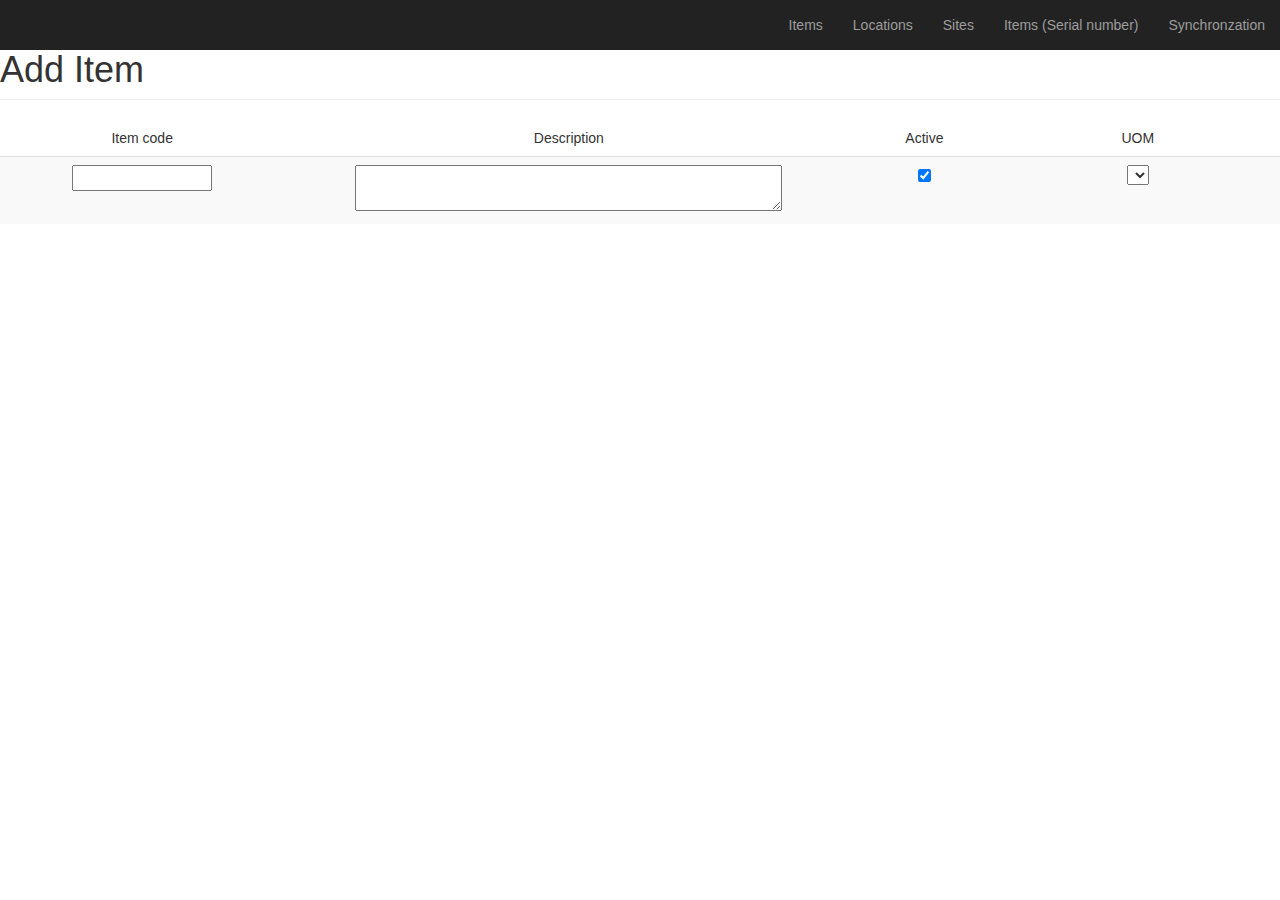
<file: additem.html>
<!DOCTYPE html>
<html lang="en">

  <head>
    <script src="lib/jquery.min.js"></script>
    <script type="text/javascript" src="js/indexedDB.js"></script>
    <script src="lib/bootstrap.min.js"></script>
    <script src="js/main.js"></script>
    <script src="js/items.js"></script>
    <meta charset="utf-8">
    <meta http-equiv="X-UA-Compatible" content="IE=edge">
    <meta name="viewport" content="width=device-width, initial-scale=1">
    <script src="lib/jquery.min.js"></script>
    <title>Add item</title>

    <!-- Bootstrap core CSS -->
    <link href="css/bootstrap.min.css" rel="stylesheet">
    <link href="css/style.css" rel="stylesheet">
    <script src="jqueryCookie/jquery_cookie.js"></script>
  </head>
  <form method="get" action="">
    <body onload="readInfoItem()">
      <nav class="navbar navbar-inverse navbar-fixed-top">
        <div class="container-fluid">
          <div class="navbar-header">
            <button type="button" class="navbar-toggle collapsed" data-toggle="collapse" data-target="#navbar" aria-expanded="false" aria-controls="navbar">
              <span class="sr-only">Toggle navigation</span>
              <span class="icon-bar"></span>
              <span class="icon-bar"></span>
              <span class="icon-bar"></span>
            </button>
          </div>
          <div id="navbar" class="navbar-collapse collapse">
            <ul class="nav navbar-nav navbar-right">
              <li><a href="#" id="searchtab" >Items</a></li>
              <li><a href="#" id="loctab" >Locations</a></li>
              <li><a href="#" id="sitestab" >Sites</a></li>
              <li><a href="#" id="serialtab" >Items (Serial number)</a></li>
              <li><a href="#" id="synchrotab" >Synchronzation</a></li>
            </ul>
          </div>
        </div>
      </nav>
      <h1 class="page-header">Add Item</h1>
      <div class="table-responsive">
        <table class="table table-striped" id="tblinfoitem">
          <thead>
            <tr>
              <td width="20%" align="center">Item code</td>
              <td width="40%" align="center">Description</td>
              <td width="10%" align="center">Active</td>
              <td width="20%" align="center">UOM</td>
            </tr>
          </thead>
          <tbody id="addLine">
            <tr>
              <td align="center"><input type="text" id="fitemcode" style="width:140px;"></td>
              <td align="center"><textarea rows="2" cols="50" id="fitemdescr"></textarea></td>
              <td align="center"><input type="checkbox" id="fitemactif" checked ></td>
              <td align="center"><select id="fuom" >
              </select></td>
            </tr>
          </tbody>
        </table>
        <table class="table table-striped" id="tblinfoitemsite" style="display:none;">
          <thead>
            <tr>
              <td align="center">Site</td>
              <td align="center">Location</td>
              <td align="center">Quantity</td>
              <td></td>
            </tr>
          </thead>
          <tbody id="locLine">
          </tbody>
          <tbody id="locAdd">
            <tr>
              <td align="center"><select id="fsite"></select></td>
              <td align="center"><select id="floc"></select></td>
              <td align="center"><input type="number" id="fqte" style="width:70px;" value="0" min="0"></td>
              <td align="center"><button onclick="addLoc()" class="btn btn-primary" type="button">Add</button></td>
            </tr>
          </tbody>
        </table>
      </div>
    </body>
  </form>
</html>
</file>
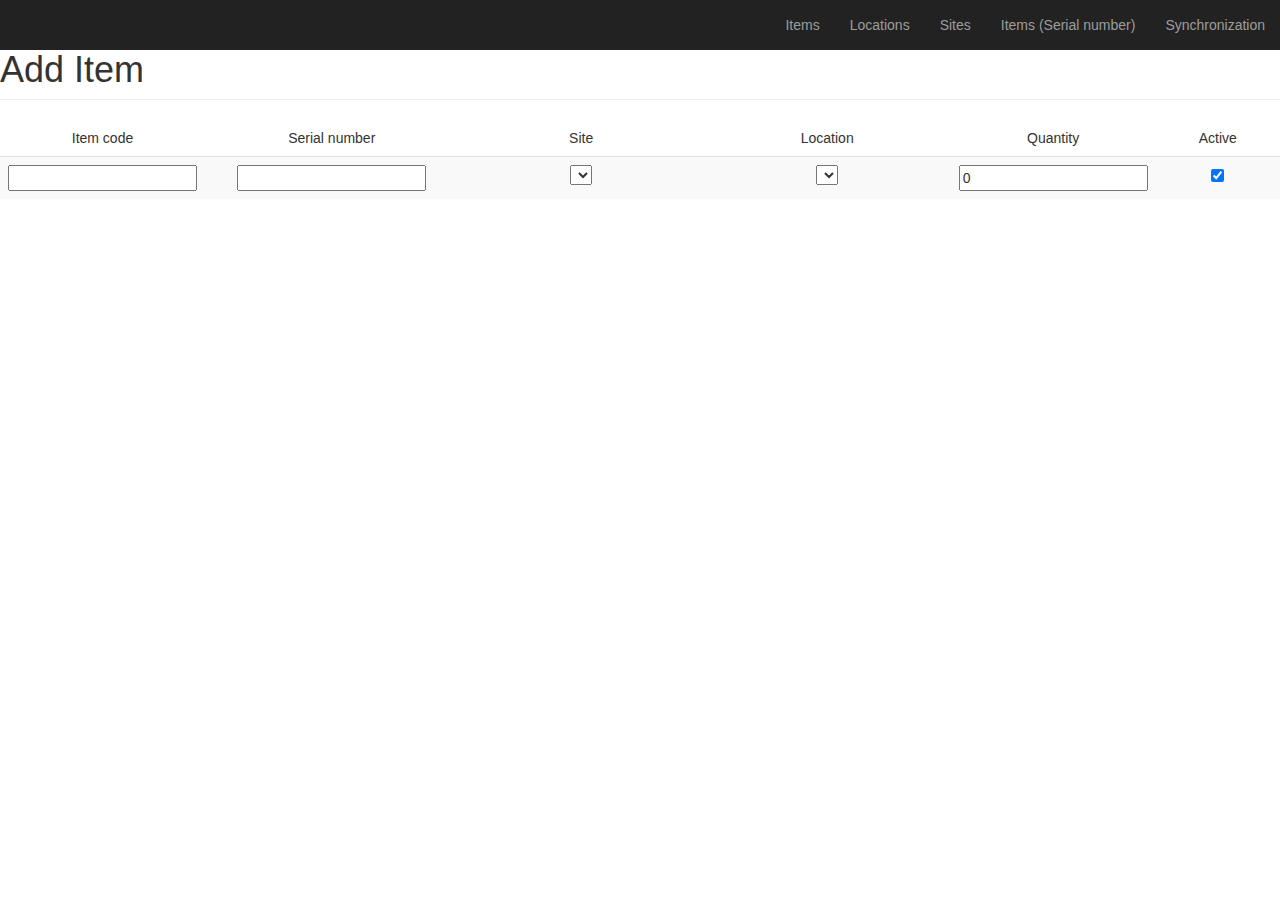
<file: additemserial.html>
<!DOCTYPE html>

<html lang="en">

  <head>
    <script src="lib/jquery.min.js"></script>
    <script src="jqueryCookie/jquery_cookie.js"></script>
    <script type="text/javascript" src="js/indexedDB.js"></script>
    <script src="lib/bootstrap.min.js"></script>
    <script src="js/main.js"></script>
    <script src="js/itemsserial.js"></script>
    <meta charset="utf-8">
    <meta http-equiv="X-UA-Compatible" content="IE=edge">
    <meta name="viewport" content="width=device-width, initial-scale=1">
    <title>Add item</title>

    <!-- Bootstrap core CSS -->
    <link href="css/bootstrap.min.css" rel="stylesheet">
    <link href="css/style.css" rel="stylesheet">
  </head>
  <form method="get" action="">
    <body onload="readInfoItem()">
      <nav class="navbar navbar-inverse navbar-fixed-top">
        <div class="container-fluid">
          <div class="navbar-header">
            <button type="button" class="navbar-toggle collapsed" data-toggle="collapse" data-target="#navbar" aria-expanded="false" aria-controls="navbar">
              <span class="sr-only">Toggle navigation</span>
              <span class="icon-bar"></span>
              <span class="icon-bar"></span>
              <span class="icon-bar"></span>
            </button>
          </div>
          <div id="navbar" class="navbar-collapse collapse">
            <ul class="nav navbar-nav navbar-right">
              <li><a href="#" id="searchtab" >Items</a></li>
              <li><a href="#" id="loctab" >Locations</a></li>
              <li><a href="#" id="sitestab" >Sites</a></li>
              <li><a href="#" id="serialtab" >Items (Serial number)</a></li>
              <li><a href="#" id="synchrotab" >Synchronization</a></li>
            </ul>
          </div>
        </div>
      </nav>
      <h1 class="page-header">Add Item</h1>
      <div class="table-responsive">
        <table class="table table-striped" id="tblinfoitem">
          <thead>
            <tr>
              <td width="15%" align="center">Item code</td>
              <td width="20%" align="center">Serial number</td>
              <td width="20%" align="center">Site</td>
              <td width="20%" align="center">Location</td>
              <td width="15%" align="center">Quantity</td>
              <td width="10%" align="center">Active</td>
            </tr>
          </thead>
          <tbody id="addLine">
            <tr>
              <td align="center"><input type="text" id="fitem" ><input type="hidden" id="fitemid" ></td>
              <td align="center"><input type="text" id="fserial"></td>
              <td align="center"><select id="fsite" ></select></td>
              <td align="center"><select id="floc" ></select></td>
              <td align="center"><input type="number" id="fqte" value ="0"min="0"></td>
              <td align="center"><input type="checkbox" id="fitemactif" checked ></td>
            </tr>
          </tbody>
        </table>
      </div>
    </body>
  </form>
</html>
</file>
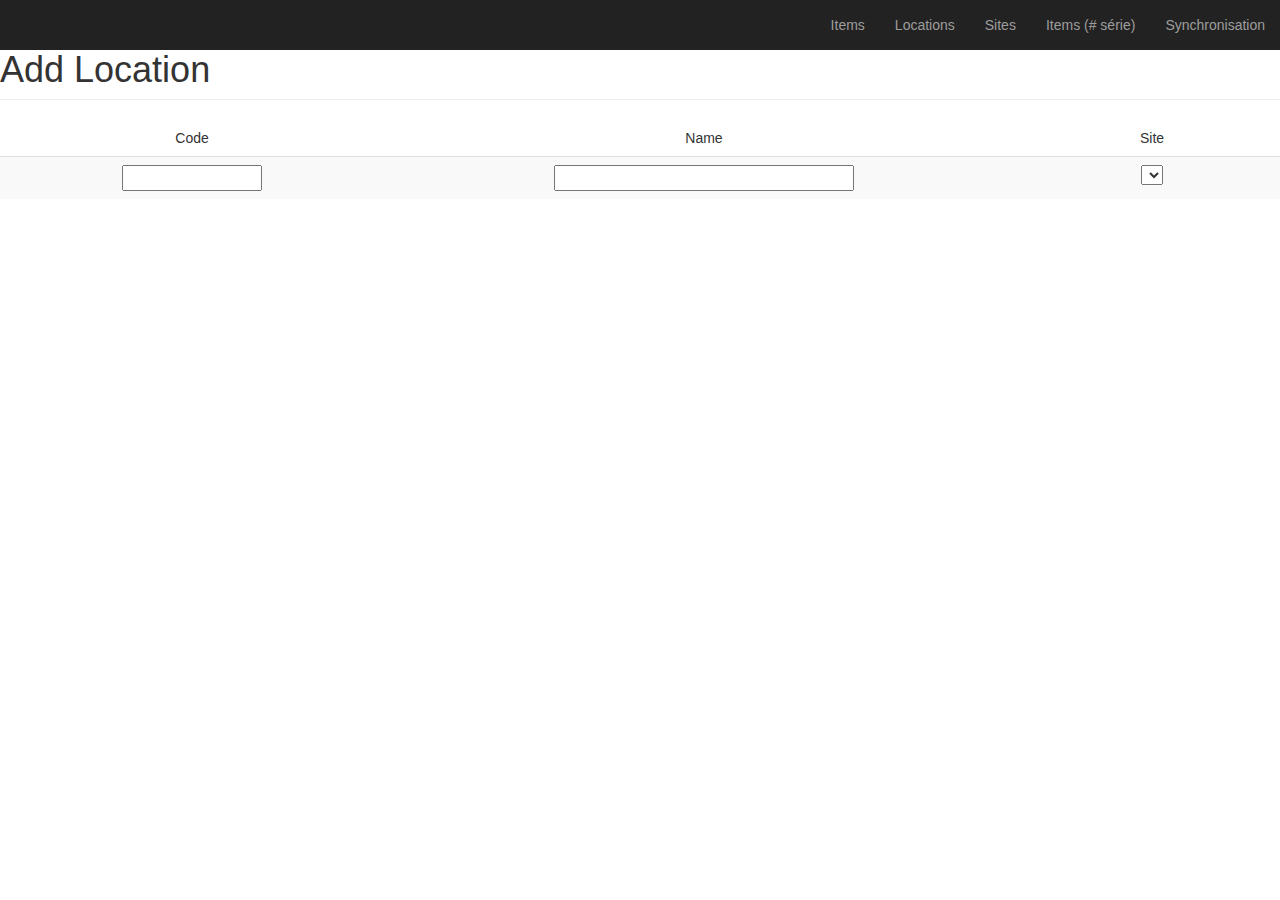
<file: addloc.html>
<!DOCTYPE html>
<html lang="en">

  <head>
    <script src="lib/jquery.min.js"></script>
    <script src="jqueryCookie/jquery_cookie.js"></script>
    <script type="text/javascript" src="js/indexedDB.js"></script>
    <script src="lib/bootstrap.min.js"></script>
    <script src="js/main.js"></script>
    <script src="js/location.js"></script>
    <meta charset="utf-8">
    <meta http-equiv="X-UA-Compatible" content="IE=edge">
    <meta name="viewport" content="width=device-width, initial-scale=1">
    <title>Add loc</title>

    <!-- Bootstrap core CSS -->
    <link href="css/bootstrap.min.css" rel="stylesheet">
    <link href="css/style.css" rel="stylesheet">
  </head>
  <form method="get" action="">
    <body onload="readInfoLoc()">
      <nav class="navbar navbar-inverse navbar-fixed-top">
        <div class="container-fluid">
          <div class="navbar-header">
            <button type="button" class="navbar-toggle collapsed" data-toggle="collapse" data-target="#navbar" aria-expanded="false" aria-controls="navbar">
              <span class="sr-only">Toggle navigation</span>
              <span class="icon-bar"></span>
              <span class="icon-bar"></span>
              <span class="icon-bar"></span>
            </button>
          </div>
          <div id="navbar" class="navbar-collapse collapse">
            <ul class="nav navbar-nav navbar-right">
              <li><a href="#" id="searchtab" >Items</a></li>
              <li><a href="#" id="loctab" >Locations</a></li>
              <li><a href="#" id="sitestab" >Sites</a></li>
              <li><a href="#" id="serialtab" >Items (# série)</a></li>
              <li><a href="#" id="synchrotab" >Synchronisation</a></li>
            </ul>
          </div>
        </div>
      </nav>
      <h1 class="page-header">Add Location</h1>
      <div class="table-responsive">
        <table class="table table-striped" id="tblinfoloc">
          <thead>
            <tr>
              <td width="30%" align="center">Code</td>
              <td width="50%" align="center">Name</td>
              <td width="20%" align="center">Site</td>
            </tr>
          </thead>
          <tbody>
            <tr>
              <td align="center"><input type="text" id="floccode" style="width:140px;"></td>
              <td align="center"><input type="text" id="flocname" style="width:300px;"></td>
              <td align="center"><select id="fsites" >
              </select></td>
            </tr>
          </tbody>
        </table>
      </div>
    </body>
  </form>
</html>
</file>
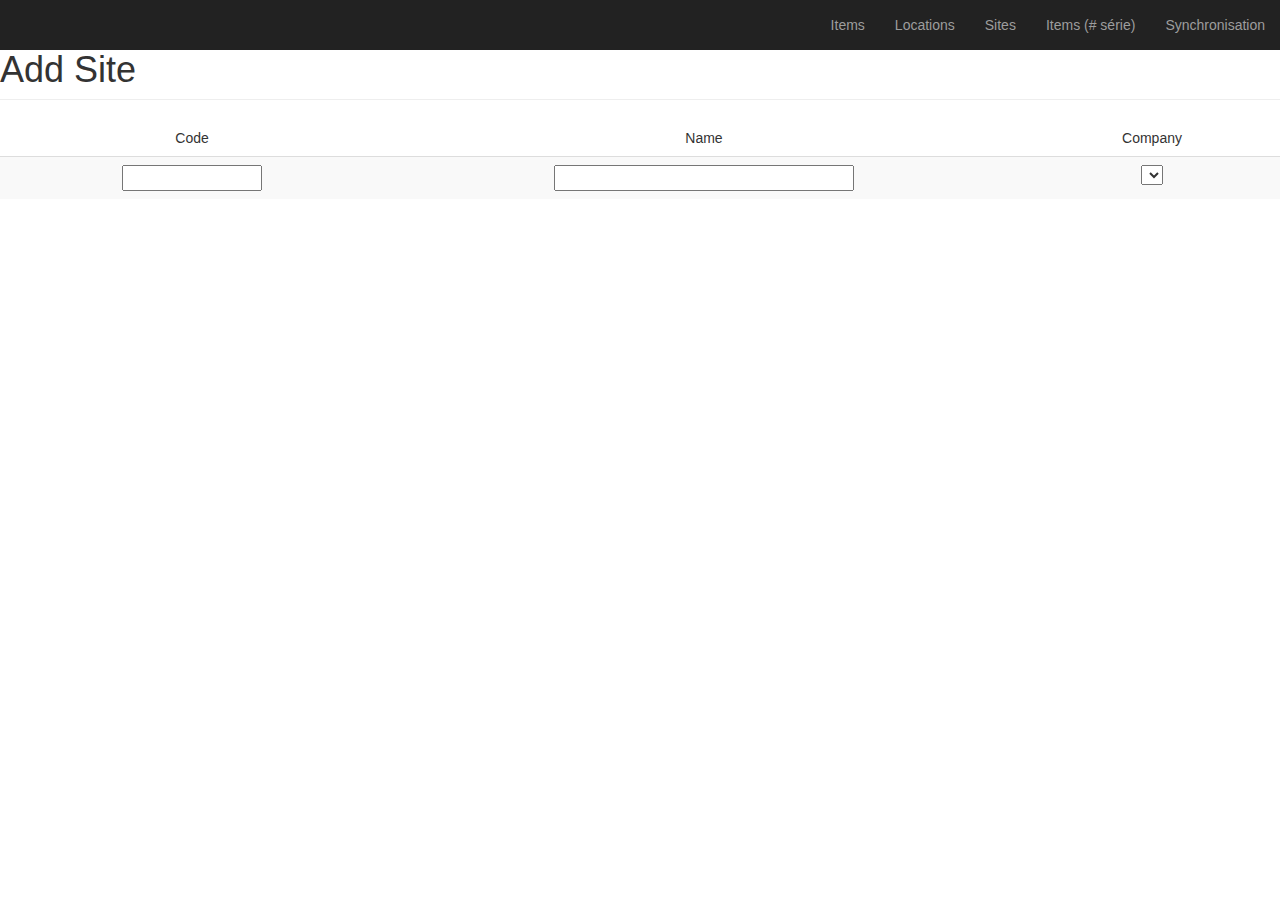
<file: addsite.html>
<!DOCTYPE html>
<html lang="en">

  <head>
    <script src="lib/jquery.min.js"></script>
    <script src="jqueryCookie/jquery_cookie.js"></script>
    <script type="text/javascript" src="js/indexedDB.js"></script>
    <script src="lib/bootstrap.min.js"></script>
    <script src="js/main.js"></script>
    <script src="js/site.js"></script>
    <meta charset="utf-8">
    <meta http-equiv="X-UA-Compatible" content="IE=edge">
    <meta name="viewport" content="width=device-width, initial-scale=1">
    <title>Add site</title>

    <!-- Bootstrap core CSS -->
    <link href="css/bootstrap.min.css" rel="stylesheet">
    <link href="css/style.css" rel="stylesheet">
  </head>
  <form method="get" action="">
    <body onload="readInfoSite()">
      <nav class="navbar navbar-inverse navbar-fixed-top">
        <div class="container-fluid">
          <div class="navbar-header">
            <button type="button" class="navbar-toggle collapsed" data-toggle="collapse" data-target="#navbar" aria-expanded="false" aria-controls="navbar">
              <span class="sr-only">Toggle navigation</span>
              <span class="icon-bar"></span>
              <span class="icon-bar"></span>
              <span class="icon-bar"></span>
            </button>
          </div>
          <div id="navbar" class="navbar-collapse collapse">
            <ul class="nav navbar-nav navbar-right">
              <li><a href="#" id="searchtab" >Items</a></li>
              <li><a href="#" id="loctab" >Locations</a></li>
              <li><a href="#" id="sitestab" >Sites</a></li>
              <li><a href="#" id="serialtab" >Items (# série)</a></li>
              <li><a href="#" id="synchrotab" >Synchronisation</a></li>
            </ul>
          </div>
        </div>
      </nav>
      <h1 class="page-header">Add Site</h1>
      <div class="table-responsive">
        <table class="table table-striped" id="tblinfosite">
          <thead>
            <tr>
              <td width="30%" align="center">Code</td>
              <td width="50%" align="center">Name</td>
              <td width="20%" align="center">Company</td>
            </tr>
          </thead>
          <tbody>
            <tr>
              <td align="center"><input type="text" id="fsitecode" style="width:140px;"></td>
              <td align="center"><input type="text" id="fsitename" style="width:300px;"></td>
              <td align="center"><select id="fcie" >
              </select></td>
            </tr>
          </tbody>
        </table>
      </div>
    </body>
  </form>
</html>
</file>
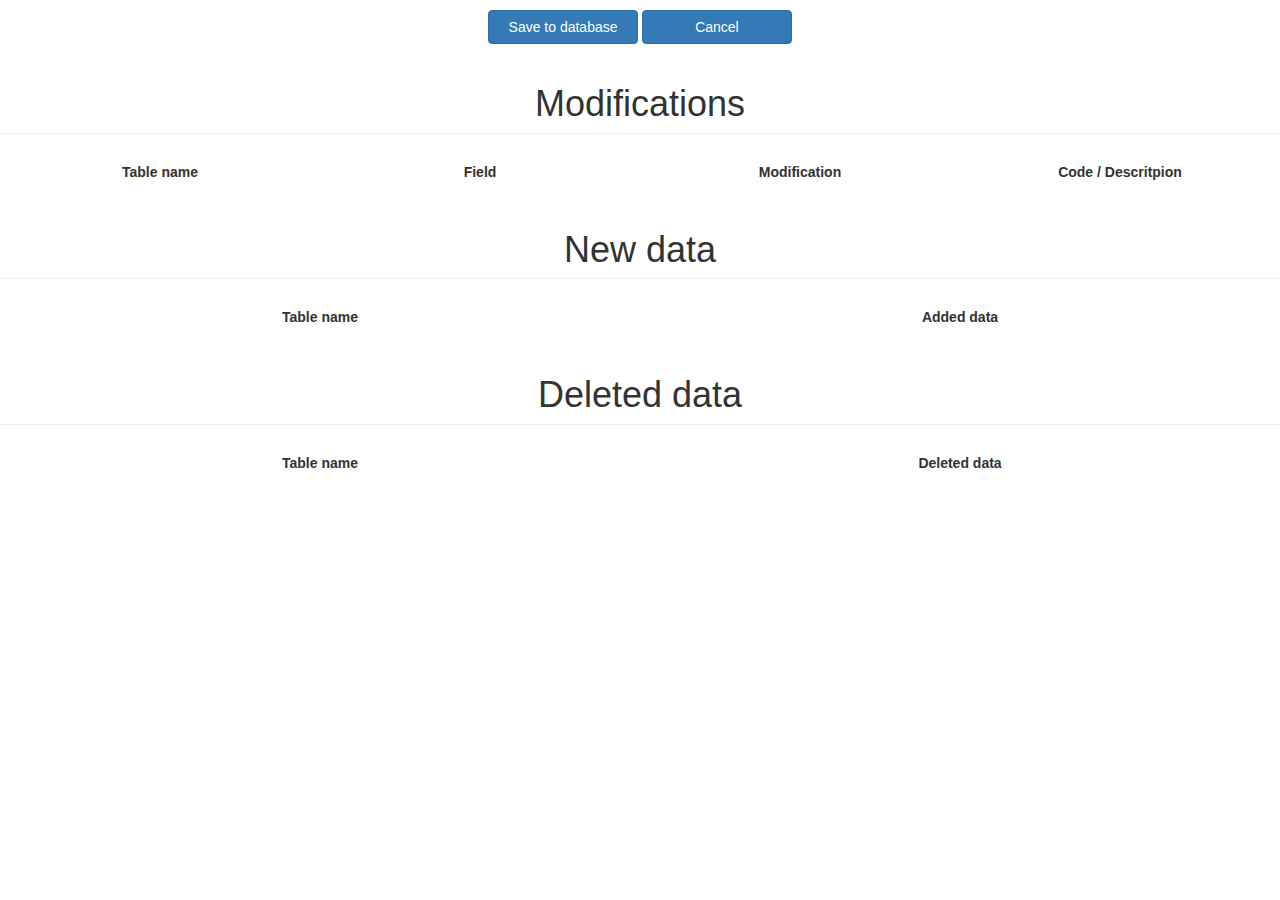
<file: modifications.html>
<!DOCTYPE html>
<html lang="en">

  <head>
    <script src="lib/jquery.min.js"></script>
    <script src="jqueryCookie/jquery_cookie.js"></script>
    <script src="js/main.js"></script>
    <script src="lib/bootstrap.min.js"></script>
    <meta charset="utf-8">
    <meta http-equiv="X-UA-Compatible" content="IE=edge">
    <meta name="viewport" content="width=device-width, initial-scale=1">
    <script src="js/modifications.js"></script>
    <script type="text/javascript" src="js/ajaxSQLDB.js"></script>
    <script type="text/javascript" src="js/indexedDB.js"></script>
    <title>Modifications</title>
    <!-- Bootstrap core CSS -->
    <link href="css/bootstrap.min.css" rel="stylesheet">
    <link href="css/style.css" rel="stylesheet">
  </head>
  <body  onload="showModifs();">
  <div align="center">
  <button onclick="endSync()"  class="btn btn-primary btn-width" id="sync" type="button">Save to database</button>
  <button onclick="window.close();"  class="btn btn-primary btn-width" type="button">Cancel</button>
  </div>
  <h1 class="page-header" align="center" >Modifications</h1>
  <div  class="table-responsive">
    <table class="table table-striped tblsearch" id="tblmodif" >
      <thead>
        <tr>
          <td width="20%" align="center"><b>Table name</td>
          <td width="20%" align="center"><b>Field</td>
          <td width="20%" align="center"><b>Modification</td>
          <td width="20%" align="center"><b>Code / Descritpion</td>
        </tr>
      </thead>
      <tbody>
      </tbody>
    </table>
      <h1 class="page-header" align="center" >New data</h1>
    <table class="table table-striped tblsearch" id="tblajout" >
      <thead>
        <tr>
          <td width="33%" align="center"><b>Table name</td>
          <td width="33%" align="center"><b>Added data</td>
        </tr>
      </thead>
      <tbody>
      </tbody>
    </table>
    <h1 class="page-header" align="center" >Deleted data</h1>
  <table class="table table-striped tblsearch" id="tbldelete" >
    <thead>
      <tr>
        <td width="33%" align="center"><b>Table name</td>
        <td width="33%" align="center"><b>Deleted data </td>
      </tr>
    </thead>
    <tbody>
    </tbody>
  </table>
  </div>



</body>
</html>
</file>
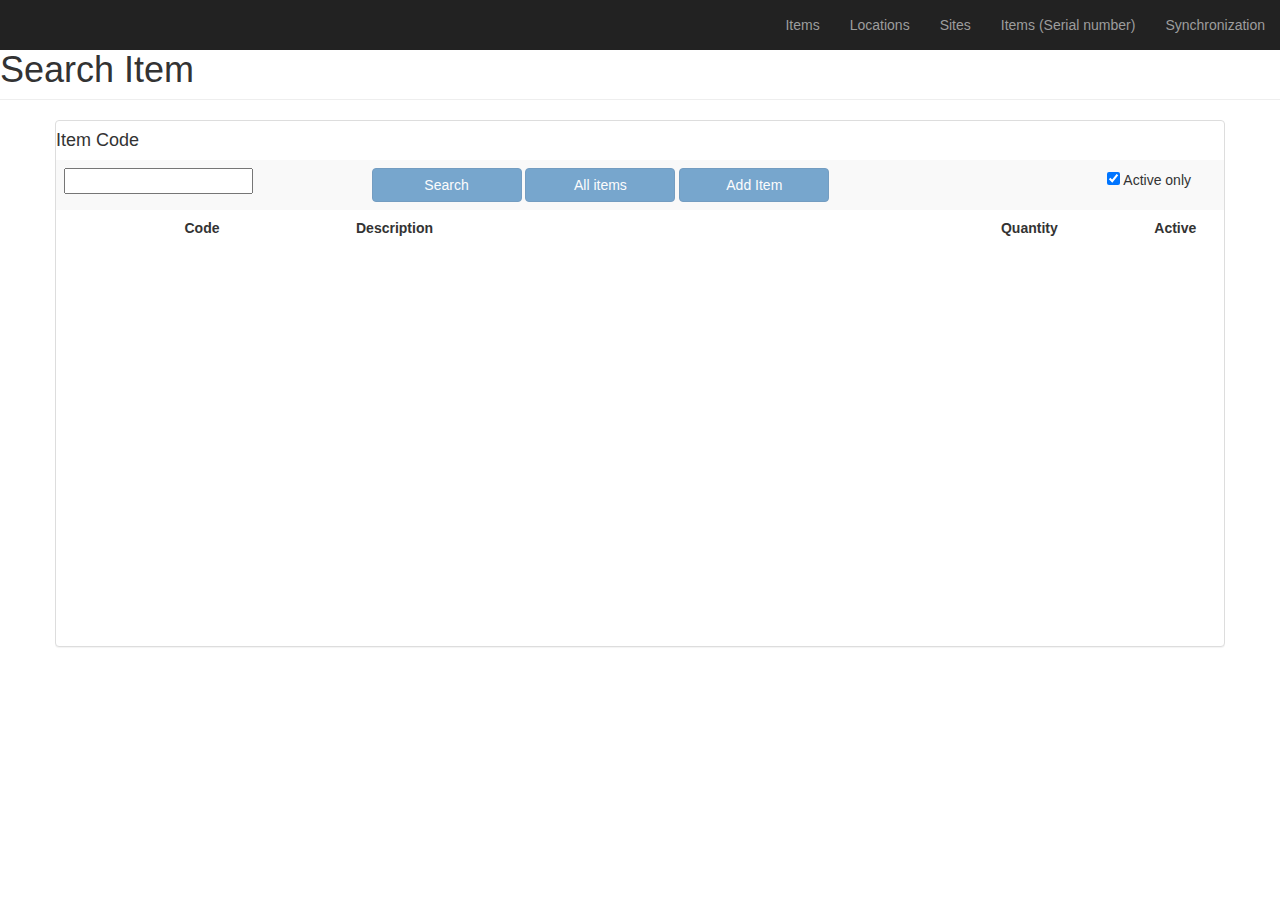
<file: searchitem.html>
<!DOCTYPE html>

<html lang="en">

  <head>
    <script src="lib/jquery.min.js"></script>
    <script src="jqueryCookie/jquery_cookie.js"></script>
    <script type="text/javascript" src="js/indexedDB.js"></script>
    <script src="lib/bootstrap.min.js"></script>
    <script src="js/main.js"></script>
    <script src="js/items.js"></script>
    <meta charset="utf-8">
    <meta http-equiv="X-UA-Compatible" content="IE=edge">
    <meta name="viewport" content="width=device-width, initial-scale=1">
    <title>Search</title>
    <!-- Bootstrap core CSS -->
    <link href="css/bootstrap.min.css" rel="stylesheet">
    <link href="css/style.css" rel="stylesheet">
  </head>
  <form method="get" action="">
    <body>
      <nav class="navbar navbar-inverse navbar-fixed-top">
        <div class="container-fluid">
          <div class="navbar-header">
            <button type="button" class="navbar-toggle collapsed" data-toggle="collapse" data-target="#navbar" aria-expanded="false" aria-controls="navbar">
              <span class="sr-only">Toggle navigation</span>
              <span class="icon-bar"></span>
              <span class="icon-bar"></span>
              <span class="icon-bar"></span>
            </button>
          </div>
          <div id="navbar" class="navbar-collapse collapse">
            <ul class="nav navbar-nav navbar-right">
              <li><a href="#" id="searchtab" >Items</a></li>
              <li><a href="#" id="loctab" >Locations</a></li>
              <li><a href="#" id="sitestab" >Sites</a></li>
              <li><a href="#" id="serialtab" >Items (Serial number)</a></li>
              <li><a href="#" id="synchrotab" >Synchronization</a></li>
            </ul>
          </div>
        </div>
      </nav>
      <div class="container-fluid" >
        <div class="row" >
          <h1 class="page-header">Search Item</h1>
          <div class="table-responsive container">
            <div class="row">
              <div class="panel panel-default">
                <h4>
                  Item Code
                </h4>
                <table class="table table-striped tblsearch">
                  <tr>
                    <td><input type="text" id="fitem"></td>
                    <td colspan="2" align="left">
                      <button onclick="readItem()" id="buttonsearch" class="btn btn-primary btn-width" type="button">Search </button>
                      <button onclick="readAllItems()" id="buttonsearchall" class="btn btn-primary btn-width" type="button">All items </button>
                      <button onclick="openItem(0)" id="buttonadd" class="btn btn-primary btn-width" type="button">Add Item </button>
                    </td>
                    <td align="center"><input type="checkbox" id="factifslm" checked > Active only</td>
                  </tr>
                </table>

                <table class="table table-striped table-fixed" id="tblsearchitems" >
                  <thead>
                    <tr>
                      <th class="col-xs-3" style="text-align:center;">Code</th>
                      <th class="col-xs-6" >Description</th>
                      <th class="col-xs-2" style="text-align:center;">Quantity</th>
                      <th class="col-xs-1" style="text-align:center;">Active</th>
                    </tr>
                  </thead>
                  <tbody id="tblsearchitemsbody">
                  </tbody>
                  <tfoot>
                  </tfoot>
                </table>
              </div>
            </div>
          </div>
        </div>
      </div>
    </body>
  </form>
</html>
</file>
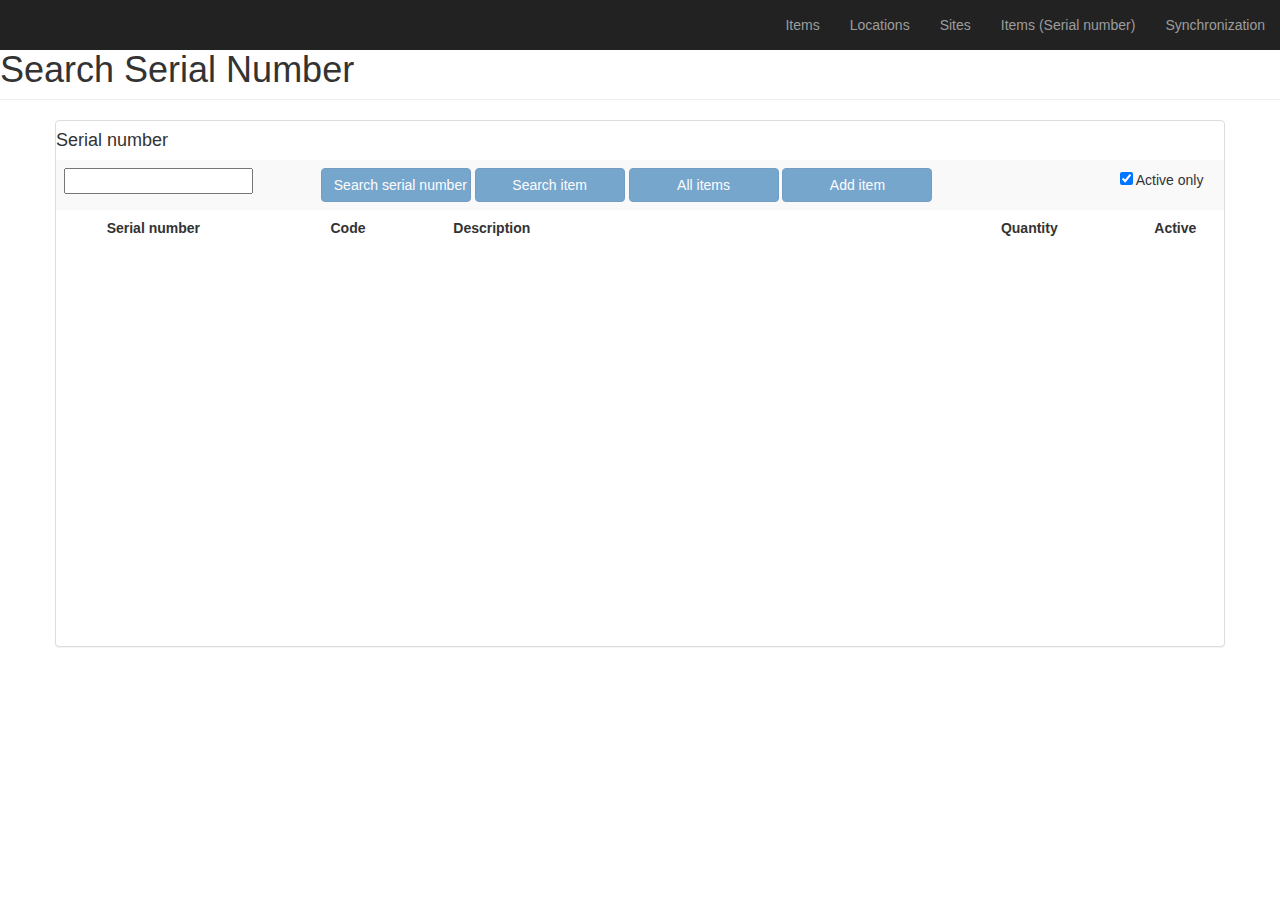
<file: searchitemserial.html>
<!DOCTYPE html>

<html lang="en">

  <head>
    <script src="lib/jquery.min.js"></script>
    <script src="jqueryCookie/jquery_cookie.js"></script>
    <script type="text/javascript" src="js/indexedDB.js"></script>
    <script src="lib/bootstrap.min.js"></script>
    <script src="js/main.js"></script>
    <script src="js/itemsserial.js"></script>
    <meta charset="utf-8">
    <meta http-equiv="X-UA-Compatible" content="IE=edge">
    <meta name="viewport" content="width=device-width, initial-scale=1">
    <title>Add item</title>

    <!-- Bootstrap core CSS -->
    <link href="css/bootstrap.min.css" rel="stylesheet">
    <link href="css/style.css" rel="stylesheet">
  </head>
  <form method="get" action="">
    <body>
      <nav class="navbar navbar-inverse navbar-fixed-top">
        <div class="container-fluid">
          <div class="navbar-header">
            <button type="button" class="navbar-toggle collapsed" data-toggle="collapse" data-target="#navbar" aria-expanded="false" aria-controls="navbar">
              <span class="sr-only">Toggle navigation</span>
              <span class="icon-bar"></span>
              <span class="icon-bar"></span>
              <span class="icon-bar"></span>
            </button>
          </div>
          <div id="navbar" class="navbar-collapse collapse">
            <ul class="nav navbar-nav navbar-right">
              <li><a href="#" id="searchtab" >Items</a></li>
              <li><a href="#" id="loctab" >Locations</a></li>
              <li><a href="#" id="sitestab" >Sites</a></li>
              <li><a href="#" id="serialtab" >Items (Serial number)</a></li>
              <li><a href="#" id="synchrotab" >Synchronization</a></li>
            </ul>
          </div>
        </div>
      </nav>
      <div class="container-fluid" >
        <div class="row" >
          <h1 class="page-header">Search Serial Number</h1>
          <div class="table-responsive container">
            <div class="row">
              <div class="panel panel-default">
                <h4>
                  Serial number
                </h4>
                <table class="table table-striped tblsearch">
                  <tr>
                    <td><input type="text" id="fitem"></td>
                    <td colspan="2" align="left">
                      <button onclick="readItem()" id="buttonsearch" class="btn btn-primary btn-width" type="button">Search serial number</button>
                      <button onclick="checkItemCode()" id="buttonsearchbyitem" class="btn btn-primary btn-width" type="button">Search item</button>
                      <button onclick="readAllItems()" id="buttonsearchall" class="btn btn-primary btn-width" type="button">All items </button>
                      <button onclick="openItemSerial(0)" id="buttonadd" class="btn btn-primary btn-width" type="button">Add item </button>
                    </td>
                    <td align="center"><input type="checkbox" id="factifslm" checked > Active only</td>
                  </tr>
                </table>

                <table class="table table-striped table-fixed" id="tblsearchitems" >
                  <thead>
                    <tr>
                      <th class="col-xs-2" style="text-align:center;">Serial number</th>
                      <th class="col-xs-2" style="text-align:center;">Code</th>
                      <th class="col-xs-5" >Description</th>
                      <th class="col-xs-2" style="text-align:center;">Quantity</th>
                      <th class="col-xs-1" style="text-align:center;">Active</th>
                    </tr>
                  </thead>
                  <tbody id="tblsearchitemsbody">
                  </tbody>
                  <tfoot>
                  </tfoot>
                </table>
              </div>
            </div>
          </div>
        </div>
      </div>
    </body>
  </form>
</html>
</file>
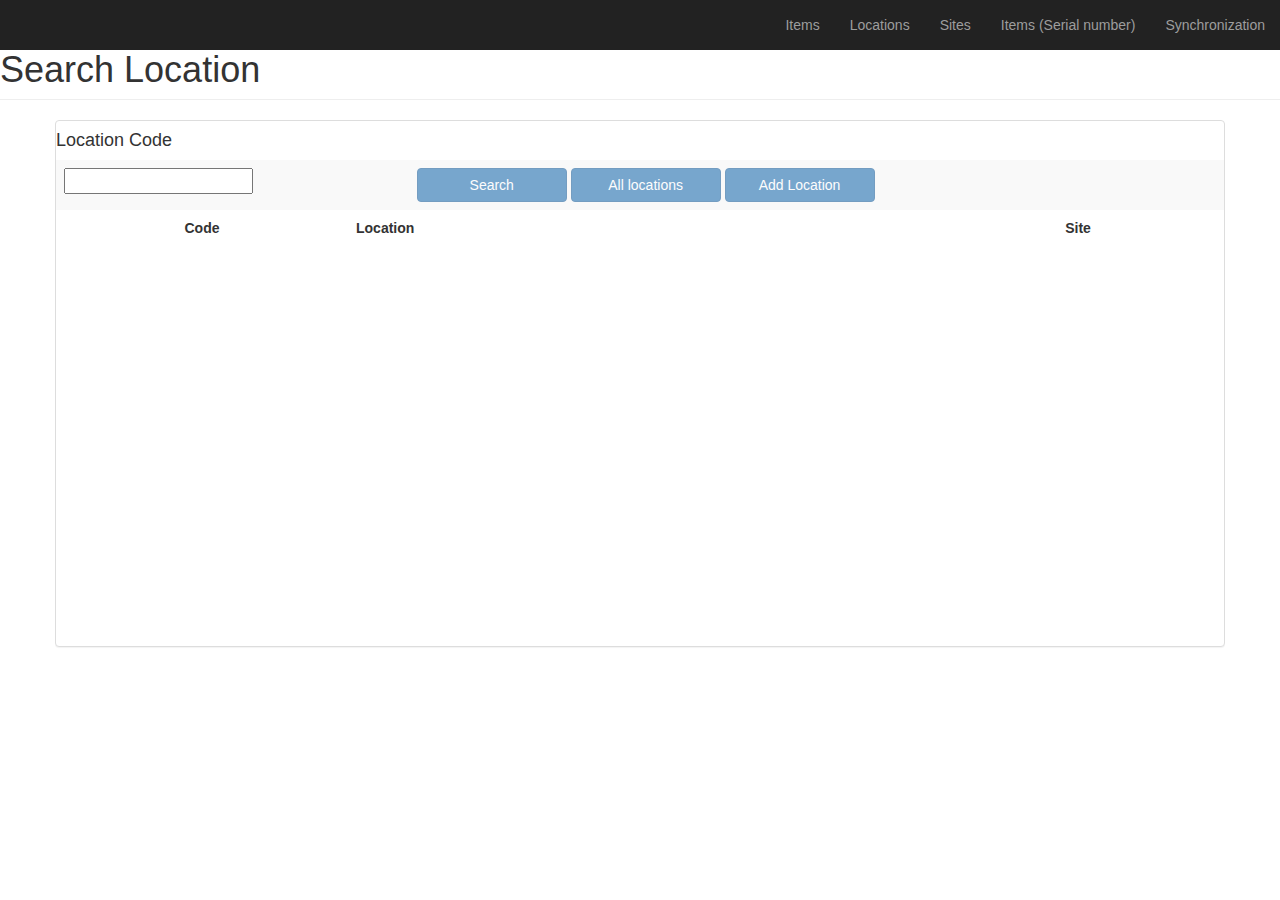
<file: searchloc.html>
<!DOCTYPE html>

<html lang="en">

  <head>
    <script src="lib/jquery.min.js"></script>
    <script src="jqueryCookie/jquery_cookie.js"></script>
    <script type="text/javascript" src="js/indexedDB.js"></script>
    <script src="lib/bootstrap.min.js"></script>
    <script src="js/main.js"></script>
    <script src="js/location.js"></script>
    <meta charset="utf-8">
    <meta http-equiv="X-UA-Compatible" content="IE=edge">
    <meta name="viewport" content="width=device-width, initial-scale=1">
    <title>Search</title>
    <!-- Bootstrap core CSS -->
    <link href="css/bootstrap.min.css" rel="stylesheet">
    <link href="css/style.css" rel="stylesheet">
  </head>
  <form method="get" action="">
    <body>
      <nav class="navbar navbar-inverse navbar-fixed-top">
        <div class="container-fluid">
          <div class="navbar-header">
            <button type="button" class="navbar-toggle collapsed" data-toggle="collapse" data-target="#navbar" aria-expanded="false" aria-controls="navbar">
              <span class="sr-only">Toggle navigation</span>
              <span class="icon-bar"></span>
              <span class="icon-bar"></span>
              <span class="icon-bar"></span>
            </button>
          </div>
          <div id="navbar" class="navbar-collapse collapse">
            <ul class="nav navbar-nav navbar-right">
              <li><a href="#" id="searchtab" >Items</a></li>
              <li><a href="#" id="loctab" >Locations</a></li>
              <li><a href="#" id="sitestab" >Sites</a></li>
              <li><a href="#" id="serialtab" >Items (Serial number)</a></li>
              <li><a href="#" id="synchrotab" >Synchronization</a></li>
            </ul>
          </div>
        </div>
      </nav>
      <div class="container-fluid" >
        <div class="row" >
          <h1 class="page-header">Search Location</h1>
          <div class="table-responsive container">
            <div class="row">
              <div class="panel panel-default">
                <h4>
                  Location Code 
                </h4>
                <table class="table table-striped tblsearch">
                  <tr>
                    <td><input type="text" id="fitem"></td>
                    <td colspan="2" align="left">
                      <button onclick="readLoc()" id="buttonsearch" class="btn btn-primary btn-width" type="button">Search </button>
                      <button onclick="readAllLocs()" id="buttonsearchall" class="btn btn-primary btn-width" type="button">All locations </button>
                      <button onclick="openLoc(0)" id="buttonadd" class="btn btn-primary btn-width" type="button">Add Location </button>
                    </td>
                  </tr>
                </table>
                <table class="table table-striped tblsearch table-fixed" id="tblsearchlocs" >
                  <thead>
                    <tr>
                      <th class="col-xs-3" style="text-align:center;">Code</th>
                      <th class="col-xs-6" >Location</th>
                      <th class="col-xs-3" style="text-align:center;">Site</th>
                    </tr>
                  </thead>
                  <tbody id="tblsearchlocsbody">
                  </tbody>
                  <tfoot>
                  </tfoot>
                </table>
              </div>
            </div>
          </div>
        </div>
      </div>
    </body>
  </form>
</html>
</file>
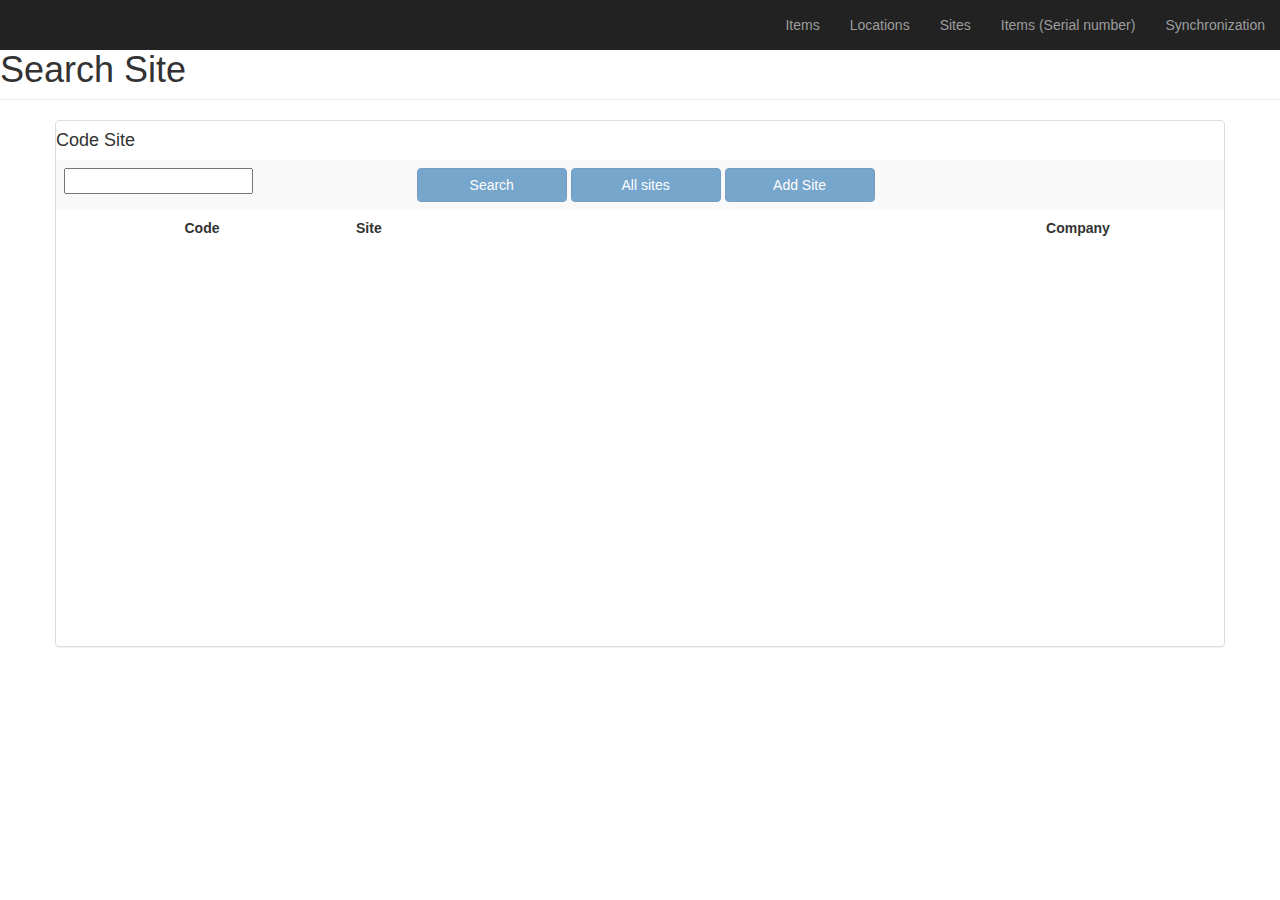
<file: searchsites.html>
<!DOCTYPE html>
<html lang="en">

  <head>
    <script src="lib/jquery.min.js"></script>
    <script src="jqueryCookie/jquery_cookie.js"></script>
    <script type="text/javascript" src="js/indexedDB.js"></script>
    <script src="lib/bootstrap.min.js"></script>
    <script src="js/main.js"></script>
    <script src="js/site.js"></script>
    <meta charset="utf-8">
    <meta http-equiv="X-UA-Compatible" content="IE=edge">
    <meta name="viewport" content="width=device-width, initial-scale=1">
    <title>Search</title>
    <!-- Bootstrap core CSS -->
    <link href="css/bootstrap.min.css" rel="stylesheet">
    <link href="css/style.css" rel="stylesheet">
  </head>

  <form method="get" action="">
    <body>
      <nav class="navbar navbar-inverse navbar-fixed-top">
        <div class="container-fluid">
          <div class="navbar-header">
            <button type="button" class="navbar-toggle collapsed" data-toggle="collapse" data-target="#navbar" aria-expanded="false" aria-controls="navbar">
              <span class="sr-only">Toggle navigation</span>
              <span class="icon-bar"></span>
              <span class="icon-bar"></span>
              <span class="icon-bar"></span>
            </button>
          </div>
          <div id="navbar" class="navbar-collapse collapse">
            <ul class="nav navbar-nav navbar-right">
              <li><a href="#" id="searchtab" >Items</a></li>
              <li><a href="#" id="loctab" >Locations</a></li>
              <li><a href="#" id="sitestab" >Sites</a></li>
              <li><a href="#" id="serialtab" >Items (Serial number)</a></li>
              <li><a href="#" id="synchrotab" >Synchronization</a></li>
            </ul>
          </div>
        </div>
      </nav>
      <div class="container-fluid" >
        <div class="row" >
          <h1 class="page-header">Search Site</h1>
          <div class="table-responsive container">
            <div class="row">
              <div class="panel panel-default">
                <h4>
                  Code Site
                </h4>
                <table class="table table-striped tblsearch">
                  <tr>
                    <td><input type="text" id="fitem"></td>
                    <td colspan="2" align="left">
                      <button onclick="readSite()" id="buttonsearch" class="btn btn-primary btn-width" type="button">Search </button>
                      <button onclick="readAllSites()" id="buttonsearchall" class="btn btn-primary btn-width" type="button">All sites </button>
                      <button onclick="openSite(0)" id="buttonadd" class="btn btn-primary btn-width" type="button">Add Site </button>
                    </td>
                  </tr>
                </table>
                <table class="table table-striped tblsearch table-fixed" id="tblsearchsites" >
                  <thead>
                    <tr>
                      <th class="col-xs-3" style="text-align:center;">Code</th>
                      <th class="col-xs-6" >Site</th>
                      <th class="col-xs-3" style="text-align:center;">Company</th>
                    </tr>
                  </thead>
                  <tbody id="tblsearchsitesbody">
                  </tbody>
                  <tfoot>
                  </tfoot>
                </table>
              </div>
            </div>
          </div>
        </div>
      </div>
    </body>
  </form>
</html>
</file>
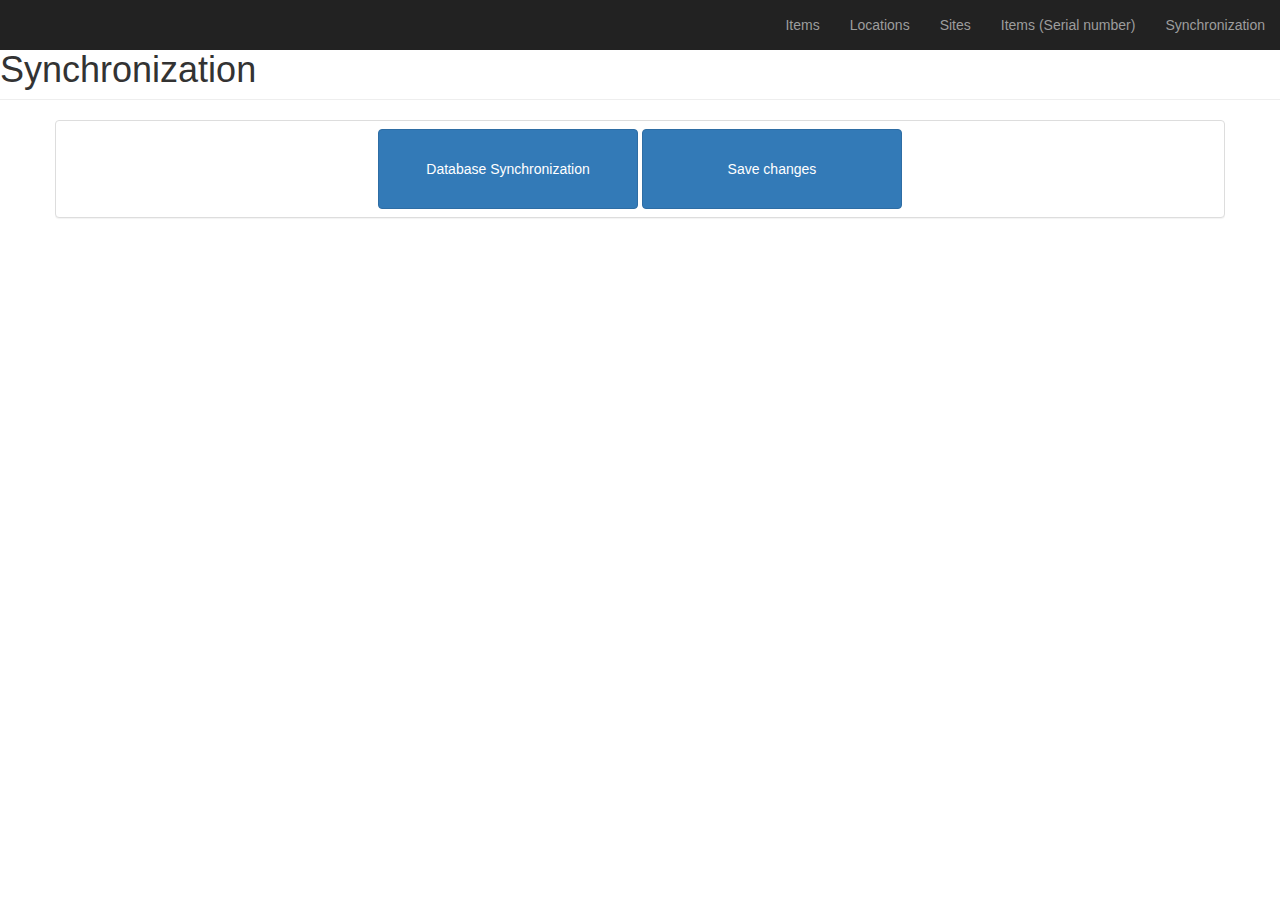
<file: synchro.html>
<!DOCTYPE html>
<html lang="en">


  <head>
    <script src="lib/jquery.min.js"></script>
    <script src="jqueryCookie/jquery_cookie.js"></script>
    <script src="lib/bootstrap.min.js"></script>
    <script type="text/javascript" src="js/main.js"></script>
    <script type="text/javascript" src="js/ajaxSQLDB.js"></script>
    <script type="text/javascript" src="js/indexedDB.js"></script>
    <script type="text/javascript" src="js/modifications.js"></script>
    <meta charset="utf-8">
    <meta http-equiv="X-UA-Compatible" content="IE=edge">
    <meta name="viewport" content="width=device-width, initial-scale=1">
    <link href="css/bootstrap.min.css" rel="stylesheet">
    <link href="css/style.css" rel="stylesheet">
    <title>Synchro</title>

  </head>
  <form method="get" action="">
    <body onload="checkOnline()">
      <nav class="navbar navbar-inverse navbar-fixed-top">
        <div class="container-fluid">
          <div class="navbar-header">
            <button type="button" class="navbar-toggle collapsed" data-toggle="collapse" data-target="#navbar" aria-expanded="false" aria-controls="navbar">
              <span class="sr-only">Toggle navigation</span>
              <span class="icon-bar"></span>
              <span class="icon-bar"></span>
              <span class="icon-bar"></span>
            </button>
          </div>
          <div id="navbar" class="navbar-collapse collapse">
            <ul class="nav navbar-nav navbar-right">
              <li><a href="#" id="searchtab" >Items</a></li>
              <li><a href="#" id="loctab" >Locations</a></li>
              <li><a href="#" id="sitestab" >Sites</a></li>
              <li><a href="#" id="serialtab" >Items (Serial number)</a></li>
              <li><a href="#" id="synchrotab" >Synchronization</a></li>
            </ul>
          </div>
        </div>
      </nav>
      <div class="container-fluid" >
        <div class="row" >
          <h1 class="page-header">Synchronization</h1>
          <div class="table-responsive container">
            <div class="row">
              <div class="panel panel-default">
                <div class="table-responsive">
                  <table class="table table-striped">
                    <thead>
                    <tr>
                      <td align="center" colspan=1>
                         <button id="syncButton" onclick="Synchronisation()" style="width:260px; height:80px;" class="btn btn-primary" width="100px" type="button"><span>Database Synchronization</span></button>
                         <button id="endSynchro" onclick="openModifs()" style="width:260px; height:80px;" class="btn btn-primary" width="100px" type="button"><span>Save changes</span></button>
                         <!-- div de l'animation -->
                      <div id="divLoad" class="noLoader"></div>
                      <div id="divText"></div>
                       </td>
                    </tr>
                    </thead>
                    <tbody>
                    </tbody>
                  </table>
                </div>
              </div>
            </div>
          </div>
        </div>
      </div>
    </body>
  </form>
</html>
</file>
<file: css/style.css>
/* Move down content because we have a fixed navbar that is 50px tall */
body {
  padding-top: 10px;
}

.sub-header {
  padding-bottom: 40px;
  border-bottom: 1px solid #eee;
}

/*
 * Top navigation
 * Hide default border to remove 1px line.
 */

.navbar-fixed-top {
  border: 0;
}

/*
 * Main content
 */

.main {
  padding: 20px;
}
@media (min-width: 768px) {
  .main {
    padding-right: 40px;
    padding-left: 40px;
  }
}
.main .page-header {
  margin-top: 0;
}

/*
 * Placeholder dashboard ideas
 */

.placeholders {
  margin-bottom: 30px;
  text-align: center;
}
.placeholders h4 {
  margin-bottom: 0;
}
.placeholder {
  margin-bottom: 20px;
}
.placeholder img {
  display: inline-block;
  border-radius: 50%;
}

.btn-width {
  width: 150px !important;
}

.table-fixed thead {
  width: 100%;
}
.table-fixed tbody {
  height: 400px;
  overflow-y: auto;
  width: 100%;
}
.table-fixed thead, .table-fixed tbody, .table-fixed tr, .table-fixed td, .table-fixed th {
  display: block;
}
.table-fixed tbody td, .table-fixed thead > tr> th {
  float: left;
  border-bottom-width: 0;
}

.table-fixed>tbody>tr:hover {
  cursor: pointer;
}

.table-fixed>tbody>tr:active {
}

/* css du loader */
.loader {
  border: 10px solid #f3f3f3;
  border-radius: 50%;
  border-top: 10px solid blue;
  border-bottom: 10px solid blue;
  width: 60px;
  height: 60px;
  -webkit-animation: spin 2s linear infinite;
  animation: spin 2s linear infinite;
}

@-webkit-keyframes spin {
  0% { -webkit-transform: rotate(0deg); }
  100% { -webkit-transform: rotate(360deg); }
}

@keyframes spin {
  0% { transform: rotate(0deg); }
  100% { transform: rotate(360deg); }
}

.centered {
    position: absolute; /* or absolute */
    top: 28%;
    left: 32%;
}
</file>
